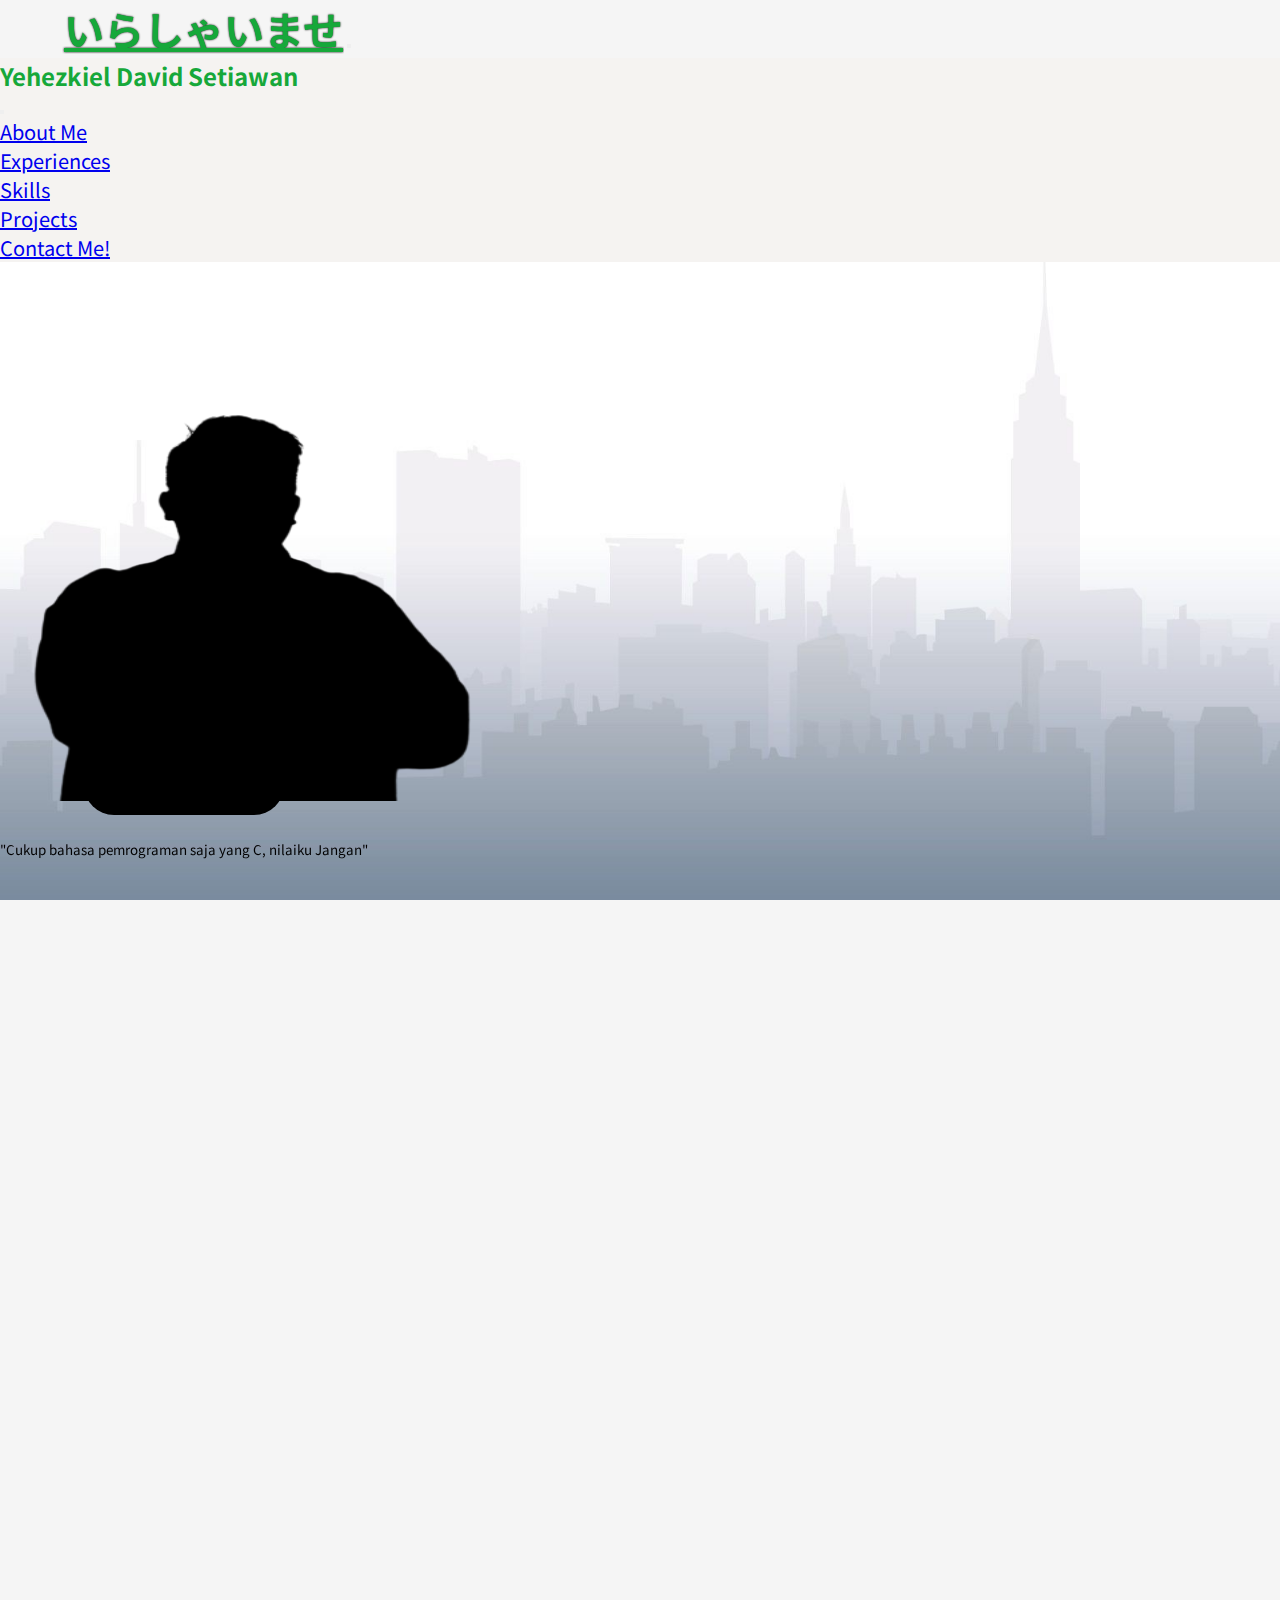
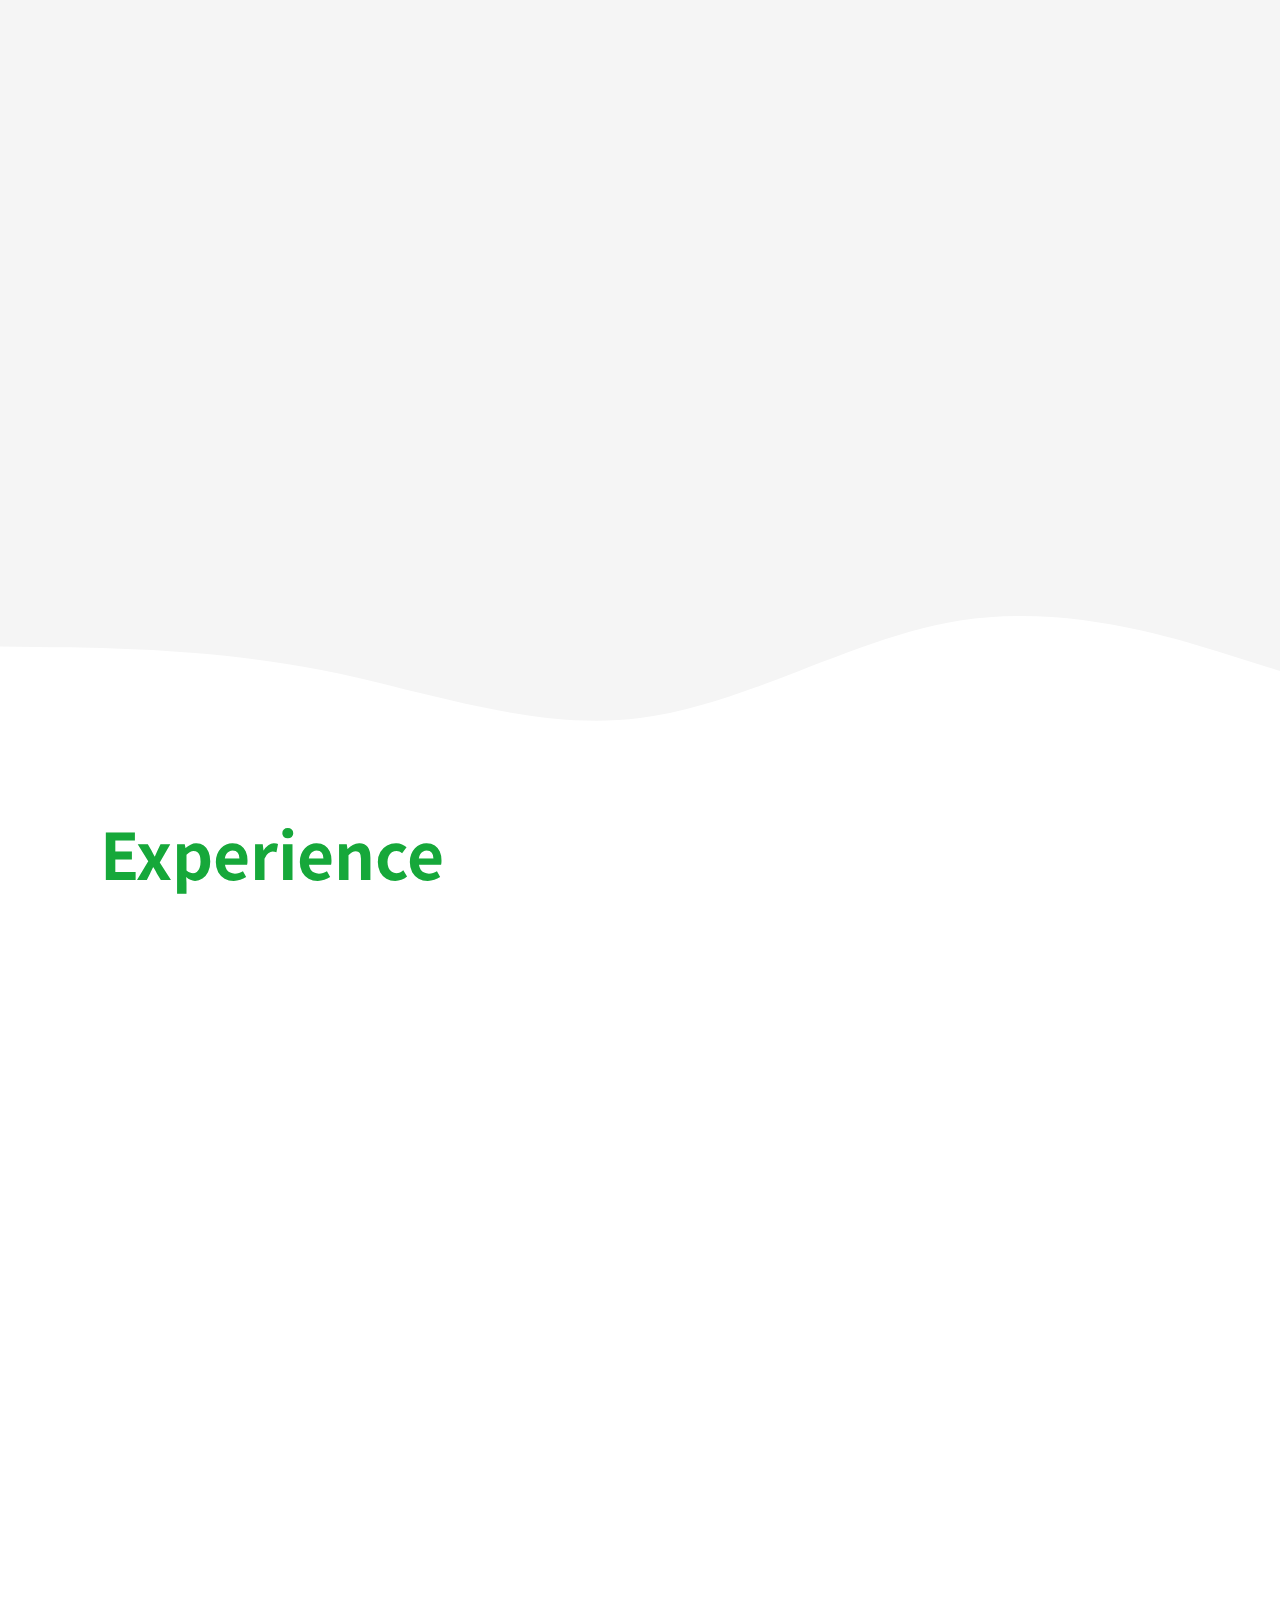
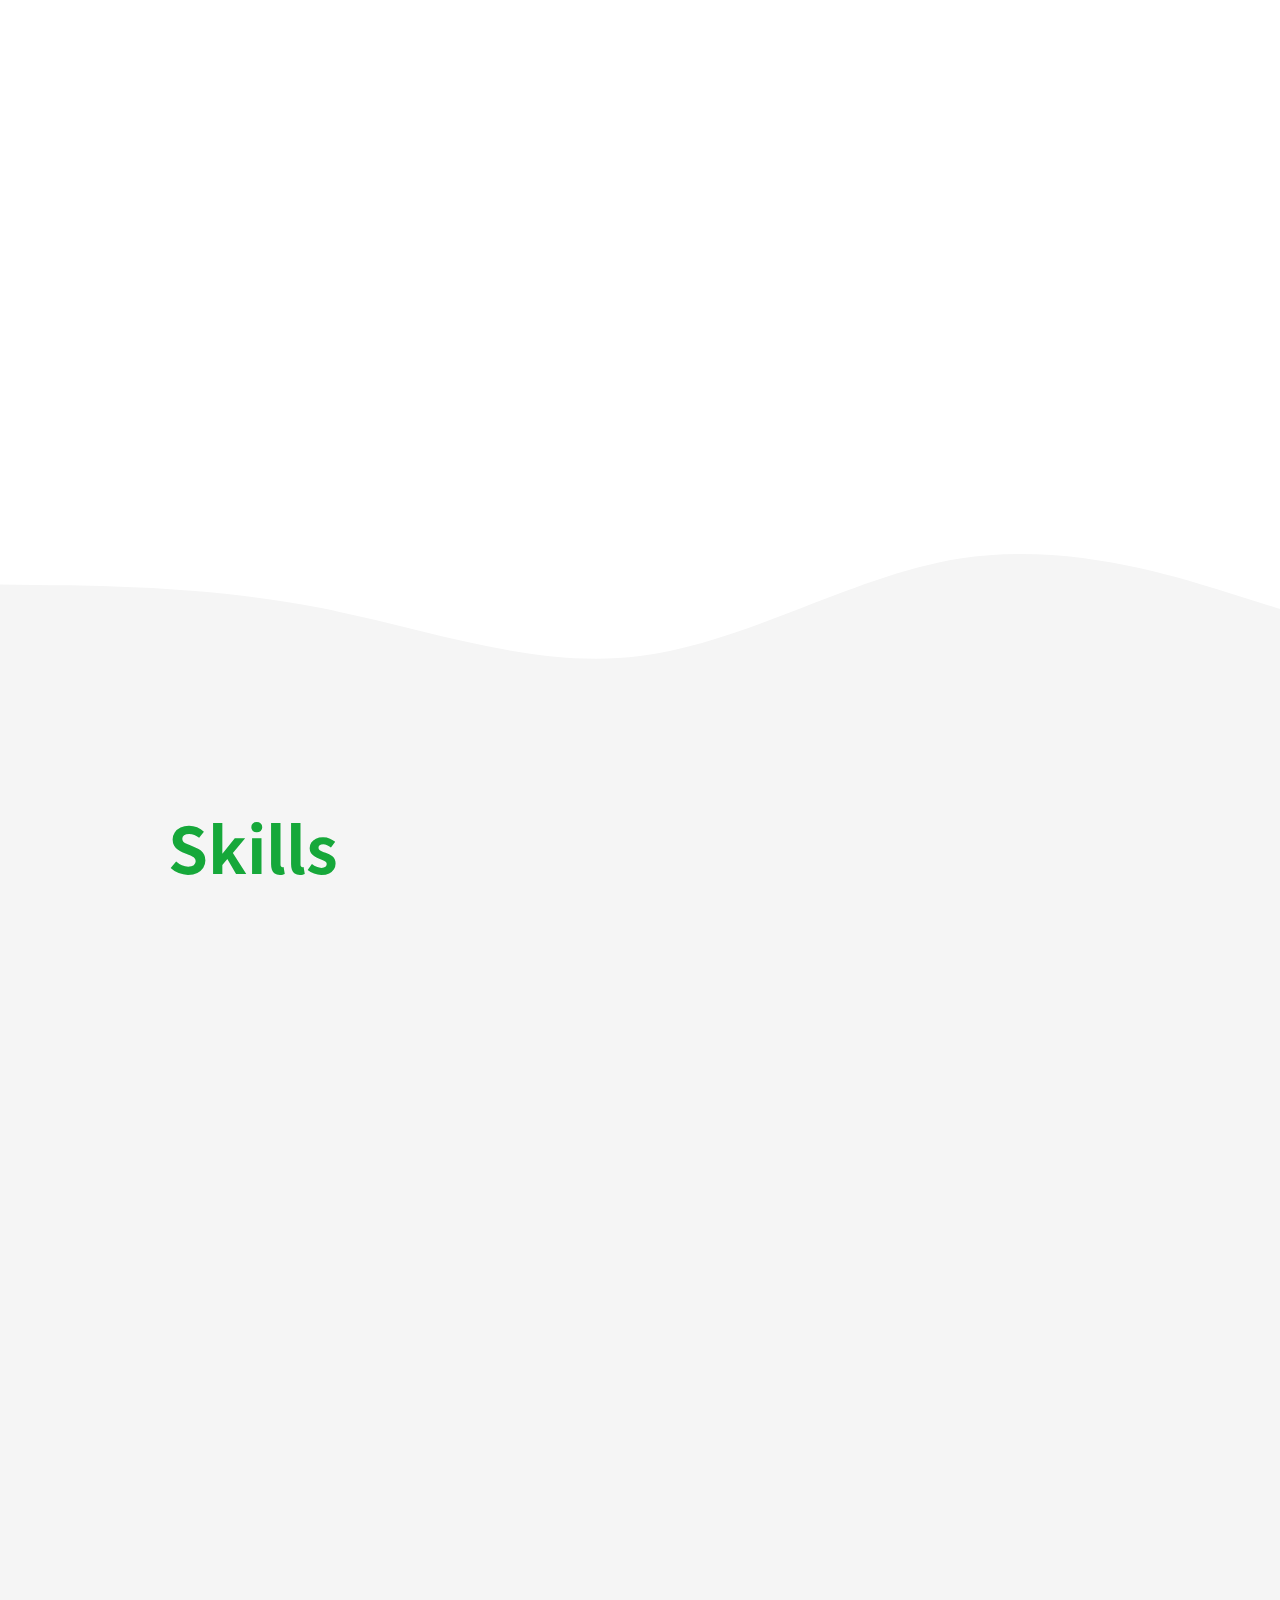
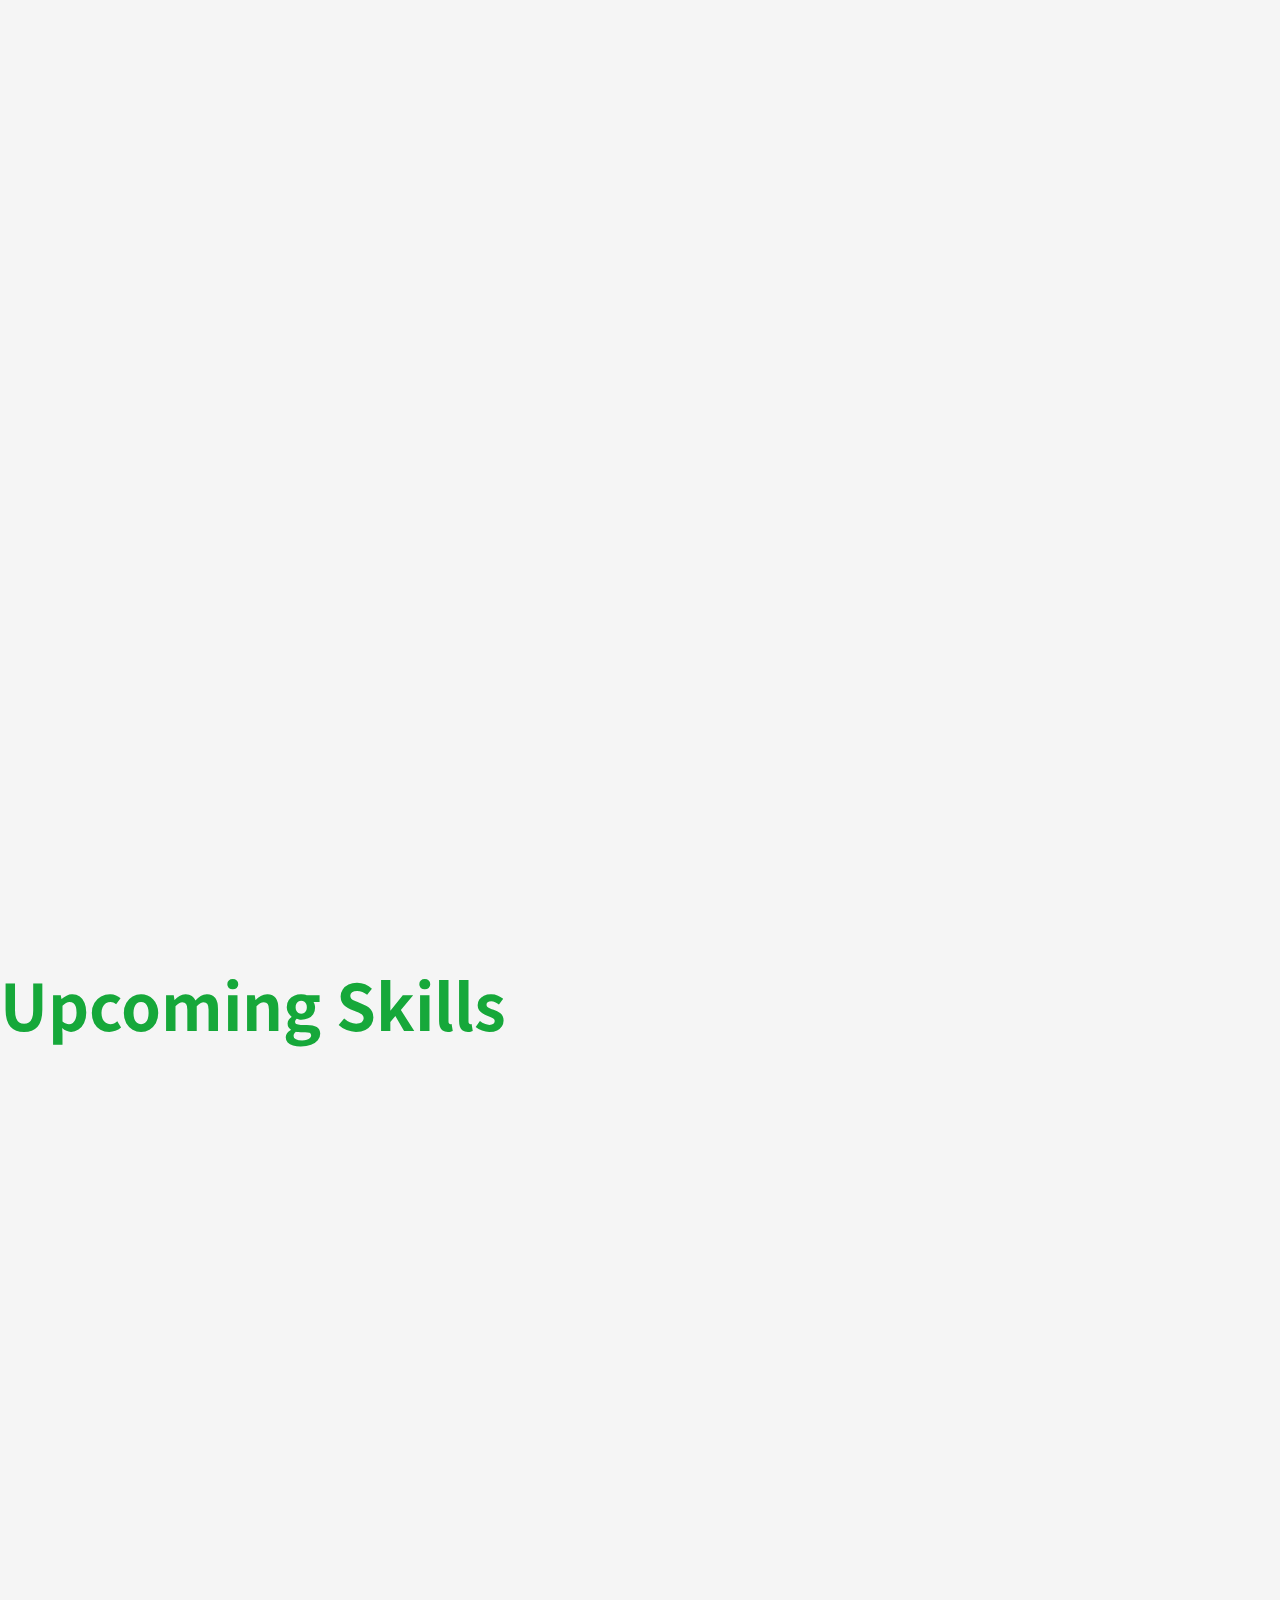
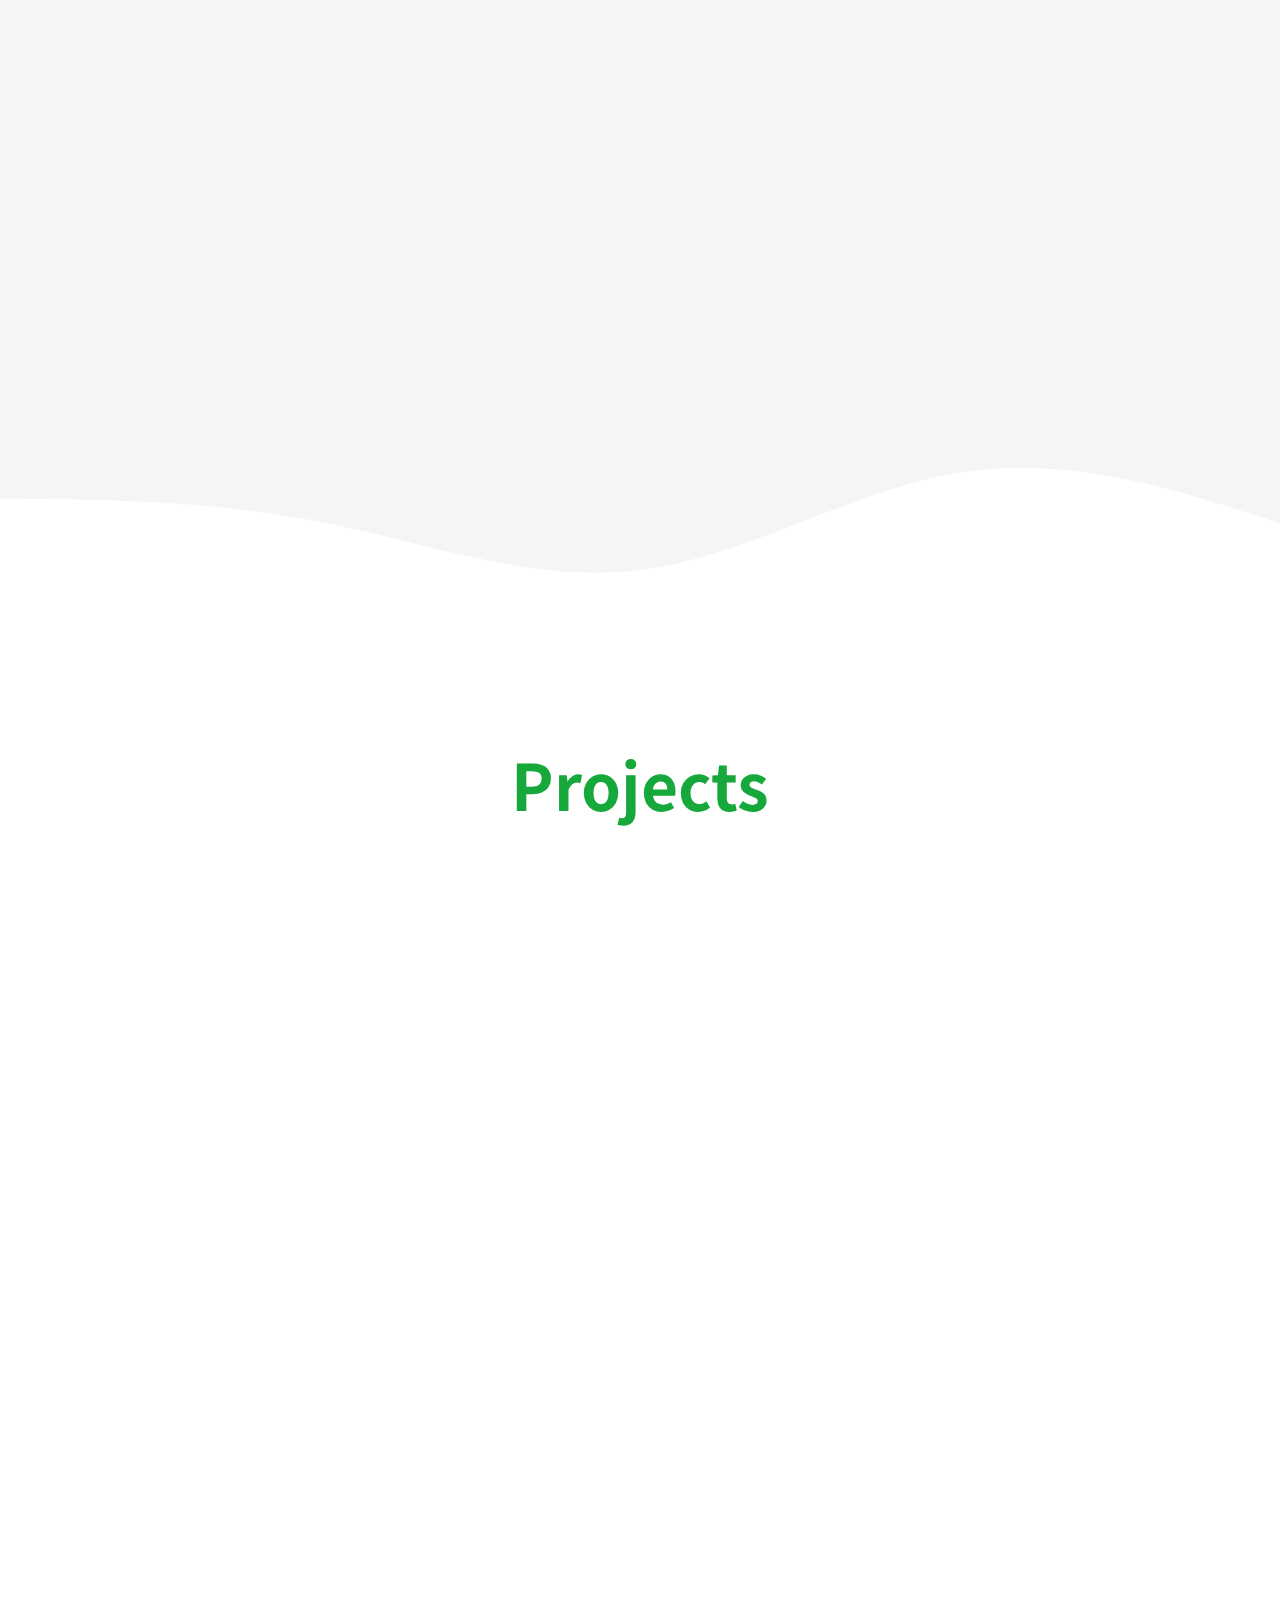
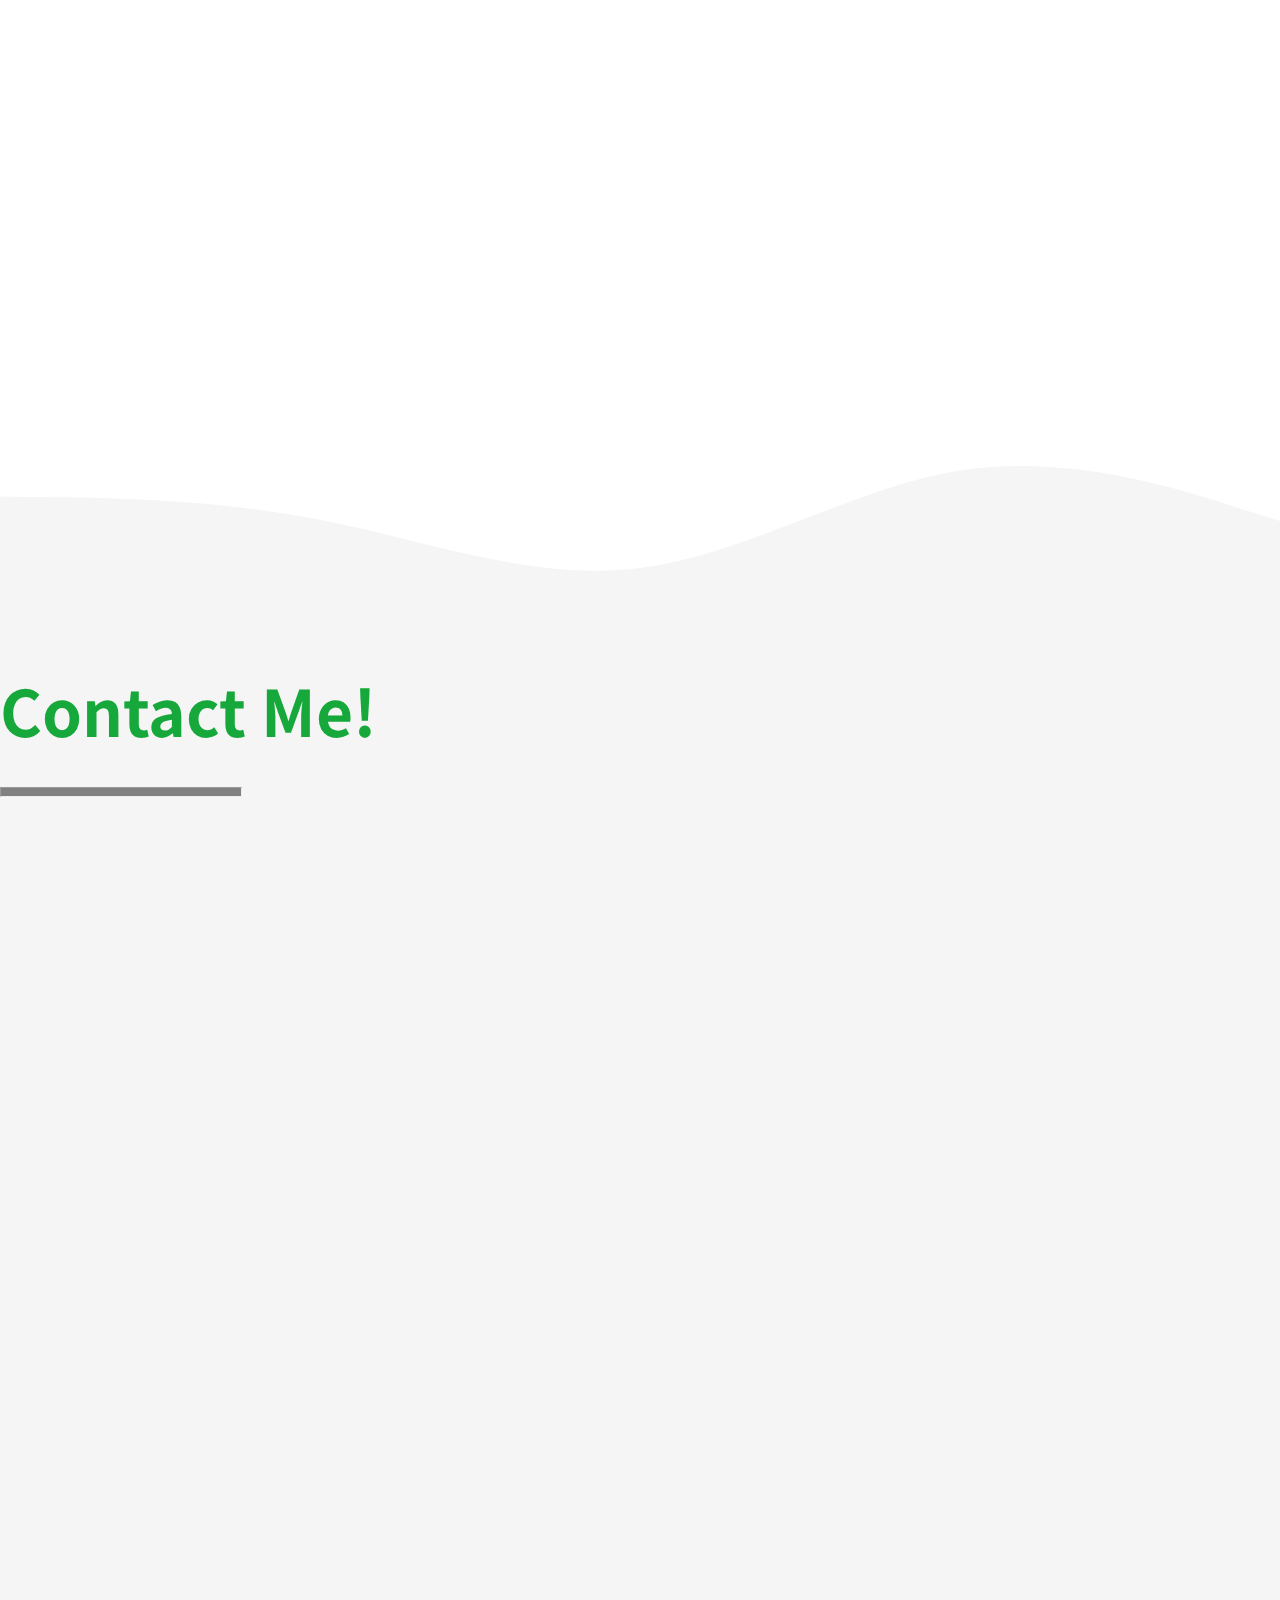
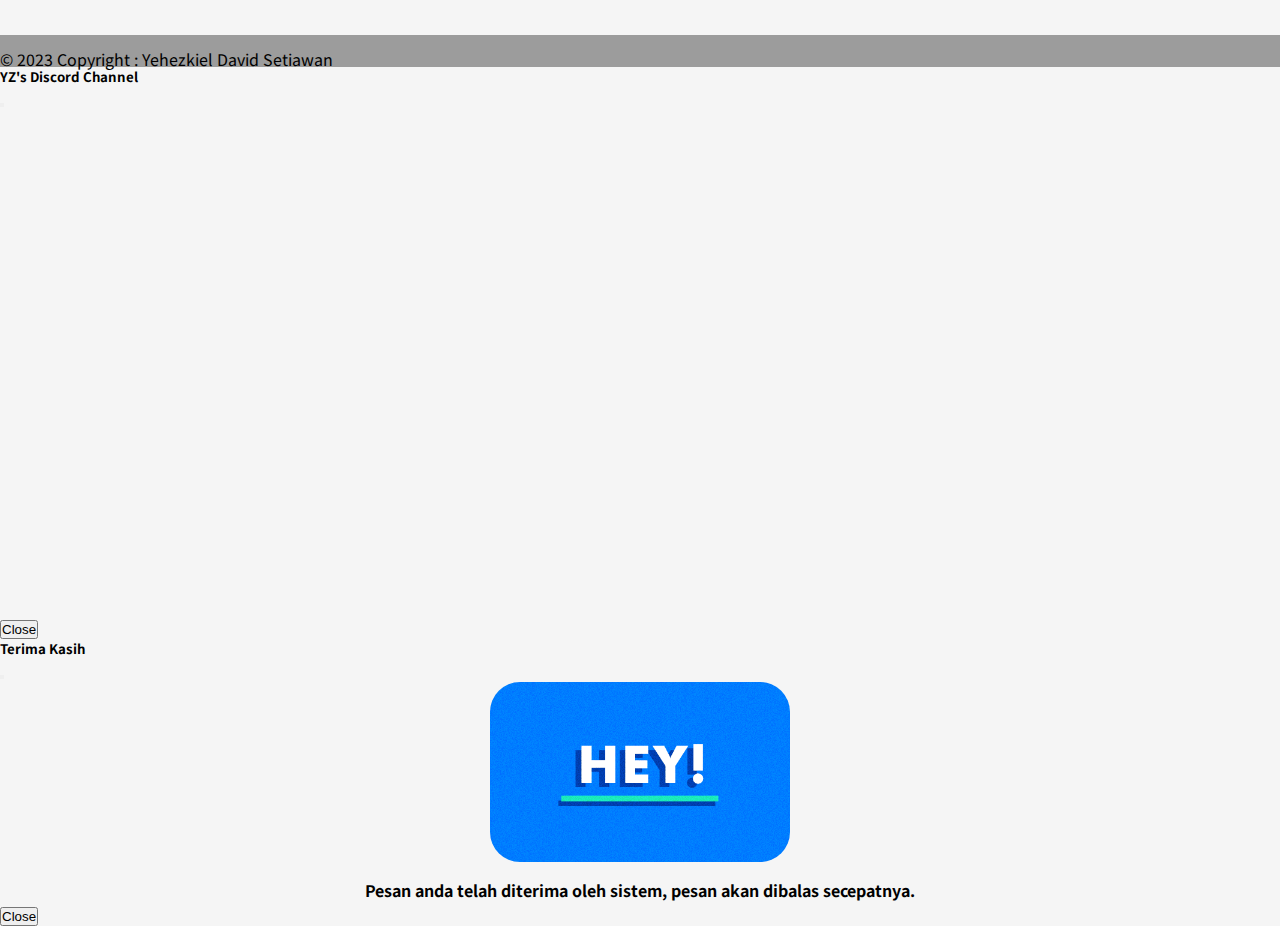
<file: index.html>
<!DOCTYPE html>
<html lang="en">
  <head>
    <meta charset="UTF-8" />
    <meta http-equiv="X-UA-Compatible" content="IE=edge" />
    <meta name="viewport" content="width=device-width, initial-scale=1.0" />
    <title>Yehezkiel David Setiawan</title>
    <!-- Bootstrap -->
    <link href="https://cdn.jsdelivr.net/npm/bootstrap@5.2.0-beta1/dist/css/bootstrap.min.css" rel="stylesheet" integrity="sha384-0evHe/X+R7YkIZDRvuzKMRqM+OrBnVFBL6DOitfPri4tjfHxaWutUpFmBp4vmVor" crossorigin="anonymous" />
    <!-- CSS -->
    <link rel="stylesheet" href="css/style.css" />
    <link rel="stylesheet" href="https://unpkg.com/aos@next/dist/aos.css" />
    <!-- Icon -->    
    <link rel="stylesheet" href="https://cdnjs.cloudflare.com/ajax/libs/font-awesome/6.1.1/css/all.min.css" integrity="sha512-KfkfwYDsLkIlwQp6LFnl8zNdLGxu9YAA1QvwINks4PhcElQSvqcyVLLD9aMhXd13uQjoXtEKNosOWaZqXgel0g==" crossorigin="anonymous" referrerpolicy="no-referrer" />
    <link rel="shortcut icon" href="src/favicon-32x32.png" type="image/x-icon">
    <!-- Font -->
    <link rel="preconnect" href="https://fonts.googleapis.com" />
    <link rel="preconnect" href="https://fonts.gstatic.com" crossorigin />
    <link href="https://fonts.googleapis.com/css2?family=Noto+Sans+TC&display=swap" rel="stylesheet" />
    <!-- FontAwesome -->
  </head>
  <body>

    <!-- Navbar -->
    <nav class="navbar fixed-top">
      <div class="container-fluid">
        <a class="navbar-brand" href="#">いらしゃいませ</a>
        <button class="navbar-toggler" type="button" data-bs-toggle="offcanvas" data-bs-target="#offcanvasNavbar" aria-controls="offcanvasNavbar">
          <span class="navbar-toggler-icon"></span>
        </button>
        <div class="offcanvas offcanvas-end" tabindex="-1" id="offcanvasNavbar" aria-labelledby="offcanvasNavbarLabel">
          <div class="offcanvas-header">
            <a class="navbar-brand-name" href="#"><h5 class="offcanvas-title" id="offcanvasNavbarLabel">Yehezkiel David Setiawan</h5></a>
            <button type="button" class="btn-close" data-bs-dismiss="offcanvas" aria-label="Close"></button>
          </div>
          <div class="offcanvas-body">
            <ul class="navbar-nav justify-content-end flex-grow-1 pe-3 d-flex">
              <li class="nav-item  ">
                <div class="row d-flex">
                  <div class="col-md-1  pt-2">
                    <i class="fa-solid   fa-address-card  "></i>
                  </div>
                  <div class="col-md-8 ">
                    <a class="nav-link" href="#aboutme">About Me</a>
                  </div>
                </div>
              </li>
              <li class="nav-item  ">
                <div class="row d-flex">
                  <div class="col-md-1  pt-2">
                    <i class="fa-solid mt-2   fa-file "></i>
                  </div>
                  <div class="col-md-8 ">
                    <a class="nav-link" href="#experiences">Experiences</a>
                  </div>
                </div>
              </li>
              <li class="nav-item  ">
                <div class="row d-flex">
                  <div class="col-md-1  pt-2">
                    <i class="fa-solid   fa-lightbulb "></i>
                  </div>
                  <div class="col-md-8 ">
                    <a class="nav-link" href="#skills">Skills</a>
                  </div>
                </div>
              </li>
              <li class="nav-item  ">
                <div class="row d-flex">
                  <div class="col-md-1  pt-2">
                    <i class="fa-solid   fa-diagram-project "></i>
                  </div>
                  <div class="col-md-8 ">
                    <a class="nav-link" href="#projects">Projects</a>
                  </div>
                </div>
              </li>
              <li class="nav-item  ">
                <div class="row d-flex">
                  <div class="col-md-1  pt-2">
                    <i class="fa-solid  fa-address-book "></i>
                  </div>
                  <div class="col-md-8 ">
                    <a class="nav-link" href="#contactme">Contact Me!</a>
                  </div>
                </div>
              </li>
            </ul>
            <div class="offcanvas-identity">
              <img class="offcanvas-gif" src="src/coding.gif" alt="coding gif">
              <p class="align-self-center offcanvas-quotes"> "Cukup bahasa pemrograman saja yang C, nilaiku Jangan"</p>
            </div>
          </div>
        </div>
      </div>
    </nav>
    <!-- Logo Social Media -->
    <div class="sticky-right text-white">
      <div class="tengah">
        <a href="https://github.com/CriticalSyntaxError" target="_blank"> <i class="fa-brands fa-github fa-3x py-3" style="color: #cc8b65"></i></a> <br />
        <a href="https://www.linkedin.com/in/yehezkiel-david-setiawan" target="_blank"><i class="fa-brands fa-linkedin fa-3x py-3" style="color: #cc8b65"></i></a><br />
        <a href="https://mail.google.com/mail/u/1/?view=cm&fs=1&to=yehezkieldavid2006@gmail.com&tf=1" target="_blank"><i class="fa-brands fa-google fa-3x py-3" style="color: #cc8b65"></i></a><br />
        <a href="https://www.instagram.com/syntax._error/" target="_blank"><i class="fa-brands fa-instagram fa-3x py-3" style="color: #cc8b65"></i></a><br />
        <a href="https://discordapp.com/users/705312106488135681" target="_blank"><i class="fa-brands fa-discord fa-2x py-3" style="color: #cc8b65"></i></a><br />
      </div>
    </div>
    <!-- Logo Social Media -->
    <!-- Navbar -->

    <!-- Home -->
    <section class="container-home">
      <div class="container container-home">
        <div class="row">
          <div class="col-lg-4 order-sm-1 ps-4"     
          data-aos="fade-up"
          data-aos-duration="1000"
          data-aos-mirror="true"
          data-aos-once="false">
            <img class="pas-foto" src="src/pas-foto.png" />
          </div>
          <div class="col-lg-8 align-self-center justify-content-md-center pe-5 title"
          data-aos="fade-down"
          data-aos-duration="750"
          data-aos-mirror="true"
          data-aos-once="false">
            <h5 style="--duration:1s;--delay: 1.25s" class="d-flex ">
              <span>- I'm</span>
            </h5>
            <h1 style="--duration:1s;--delay: 1.5s" class="fullname d-flex">
              <span>Yehezkiel David Setiawan</span>
            </h1>
            <h4 style="--duration:1s;--delay: 1.75s" class=" d-flex mb-1">
              <span>Information Technology Undergraduate Student</span>
            </h4>
            <h3 style="--duration:1s;--delay: 2s" class=" d-flex mb-1">
            <span >Maranatha Christian University</span>
            </h3>
            <div class="tengahbtn">

              <a type="button" class="btn btn-outline-dark mt-3 btn" href="#aboutme">About Me</a>
              <a type="button" class="btn btn-outline-dark mt-3 btn" href="setup.html">Desk Setup</a>
              <button type="button" class="btn btn-outline-dark mt-3 btn aighwsd8yuawgdi" data-bs-toggle="modal" data-bs-target="#discord">Discord Server</button>
            </div>
          </div>
        </div>
      </div>
    </section>
    <!-- Home -->

    

    <!-- About Me -->
    <section class="container-aboutme" id="aboutme">
      <div class="container">
        <div class="row align-self-center justify-content-md-center">
          <div class="col-lg-7 align-self-center justify-content-md-center pe-5"  
          data-aos="fade-up"
          data-aos-duration="1000"
          data-aos-mirror="true"
          data-aos-once="false">
            <h1 class="about-title">About Me</h1>
            <p class="about-desc">
              Yehezkiel David (19) is a fourth semester student at Maranatha Christian University with a major in Computer and Information Science. Have an interest in the field of web developers and machine learning. Very disciplined and punctual person and always focused on dealing with problems at work. idealistic, but always realistic in setting targets that must be achieved. 
            </p>
          </div>
          <div class="col-lg-5 "  data-aos="fade-down"
          data-aos-duration="1000"
          data-aos-mirror="true"
          data-aos-once="false">
            <img class="about-image" src="src/coding1.gif" alt="coding-gif" />
          </div>
        </div>
      </div>
    </section>
    <!-- About Me -->

    <!-- Wave -->
      <svg class="wave-top" viewBox="0 0 1200 250" style="background-color: white;margin-bottom:-2rem;padding-bottom:5rem">
        <path
          fill-rule="evenodd"
          clip-rule="evenodd"
          d="M0 108.306L50 114.323C100 120.34 200 132.374 300 168.476C400 204.578 500 264.749 600 246.698C700 228.647 800 132.374 900 108.306C1000 84.2382 1100 132.374 1150 156.442L1200 180.51V-8.5451e-06H1150C1100 -8.5451e-06 1000 -8.5451e-06 900 -8.5451e-06C800 -8.5451e-06 700 -8.5451e-06 600 -8.5451e-06C500 -8.5451e-06 400 -8.5451e-06 300 -8.5451e-06C200 -8.5451e-06 100 -8.5451e-06 50 -8.5451e-06H0V108.306Z"
          fill="whitesmoke"
        />
      </svg>
    <!-- Wave -->

    <!-- Experience -->
    <span id="experiences" style="padding-top: 3rem; visibility: hidden;">.</span>
    <section class="container-experiences">
      <div class="container">
        <h1 class="exp-title pb-5 exp">Experience</h1>
        <div class="row pt-5 exp">
          <div class="col-lg-7 align-self-center justify-content-md-center" 
          data-aos="fade-up"
          data-aos-duration="1000"
          data-aos-mirror="true"
          data-aos-once="false">
            <h1>SEMAFIT Maranatha</h1>
            <h2>Senat Mahasiswa Fakultas Teknologi Informasi</h2>
            <ul>
              <li><h3>President<span><h5>2023-2024</h5></span></h3>
                </li>
              <li><h3>Academic Coordinator<span><h5>2022-2023</h5></span></h3></li>
            </ul>
          </div>
          <div class="col-lg-5 order-sm-1 "
          data-aos="fade-down"
          data-aos-duration="1000"
          data-aos-mirror="true"
          data-aos-once="false">
            <img class="semafit" src="src/sema.png" alt="SEMAFIT Maranataha" />
          </div>
        </div>
        <div class="row mt-5">
          <div class="col-lg-5 "
          data-aos="fade-down"
          data-aos-duration="1000"
          data-aos-mirror="true"
          data-aos-once="false">
            <img class="cert-gif" src="src/cert.gif" alt="cert-gif" />
          </div>
          <div class="col-lg-7 align-self-center justify-content-md-center"
          data-aos="fade-up"
          data-aos-duration="1000"
          data-aos-mirror="true"
          data-aos-once="false">
            <h1>Another Experience & Certification</h1>
            <a type="button" class="btn btn-outline-dark mt-3 btn-lg" href="certificate.html">Click Here!</a>
          </div>
        </div>
      </div>
    </section>
    <!-- Experience -->

    <!-- Wave -->

      <svg class="wave-top" viewBox="0 0 1200 250" style="background-color: whitesmoke;margin-bottom:-2rem;padding-bottom:10rem">
        <path
          fill-rule="evenodd"
          clip-rule="evenodd"
          d="M0 108.306L50 114.323C100 120.34 200 132.374 300 168.476C400 204.578 500 264.749 600 246.698C700 228.647 800 132.374 900 108.306C1000 84.2382 1100 132.374 1150 156.442L1200 180.51V-8.5451e-06H1150C1100 -8.5451e-06 1000 -8.5451e-06 900 -8.5451e-06C800 -8.5451e-06 700 -8.5451e-06 600 -8.5451e-06C500 -8.5451e-06 400 -8.5451e-06 300 -8.5451e-06C200 -8.5451e-06 100 -8.5451e-06 50 -8.5451e-06H0V108.306Z"
          fill="white"
        />
      </svg>

   
    <!-- Wave -->

    <!-- Skills -->
    <span id="skills" style="padding-top: 3rem; visibility: hidden;">.</span>
    <section class="container-skills">
      <div class="container" >
        <h1 class="exp-title">Skills</h1>
        <div class="row">
          <div class="col-md-2 col-sm-2" 
          data-aos="fade-up"
          data-aos-duration="1000"
          data-aos-mirror="true"
          data-aos-once="false">
            <img  class="skills-image" src="src/html.svg" alt="HTML5">
            <h3 class="skils-desc">HTML</h3>
          </div>
          <div class="col-md-2 col-sm-2" 
          data-aos="fade-up"
          data-aos-duration="1000"
          data-aos-delay="100"
          data-aos-mirror="true"
          data-aos-once="false">
            <img class="skills-image" src="src/css.png" alt="CSS">
            <h3 class="skils-desc">CSS</h3>
          </div>
          <div class="col-md-2 col-sm-2" 
          data-aos="fade-up"
          data-aos-duration="1000"
          data-aos-delay="200"
          data-aos-mirror="true"
          data-aos-once="false">
            <img class="skills-image" src="src/javascript.svg" alt="javascript">
            <h3 class="skils-desc">Javascript</h3>
          </div>
          <div class="col-md-2 col-sm-2" 
          data-aos="fade-up"
          data-aos-duration="1000"
          data-aos-delay="300"
          data-aos-mirror="true"
          data-aos-once="false">
            <img class="skills-image" src="src/bootstrap.svg" alt="bootstrap">
            <h3 class="skils-desc">Bootstrap</h3>
          </div>
          <div class="col-md-2 col-sm-2" 
          data-aos="fade-up"
          data-aos-duration="1000"
          data-aos-delay="400"
          data-aos-mirror="true"
          data-aos-once="false">
            <img class="skills-image" src="src/python.svg" alt="python">
            <h3 class="skils-desc">Python</h3>
          </div>
          <div class="col-md-2 col-sm-2" 
          data-aos="fade-up"
          data-aos-duration="1000"
          data-aos-delay="500"
          data-aos-mirror="true"
          data-aos-once="false">
            <img class="skills-image" src="src/mysql.png" alt="MySQL">
            <h3 class="skils-desc">MySQL</h3>
          </div>
        </div>
        <h1 class="exp-title mt-5">Upcoming Skills</h1>
        <div class="row d-flex justify-content-center">
          <div class="col-md-2 col-sm-2" 
          data-aos="fade-up"
          data-aos-duration="1000"
          data-aos-mirror="true"
          data-aos-once="false">
            <img  class="skills-image" src="src/react.svg" alt="react">
            <h3 class="skils-desc">React</h3>
          </div>
          <div class="col-md-2 col-sm-2" 
          data-aos="fade-up"
          data-aos-duration="1000"
          data-aos-delay="100"
          data-aos-mirror="true"
          data-aos-once="false">
            <img class="skills-image" src="src/tailwind.svg" alt="tailwind">
            <h3 class="skils-desc">Tailwind</h3>
          </div>
          <div class="col-md-2 col-sm-2" 
          data-aos="fade-up"
          data-aos-duration="1000"
          data-aos-delay="200"
          data-aos-mirror="true"
          data-aos-once="false">
            <img class="skills-image" src="src/nodejs.svg" alt="nodejs">
            <h3 class="skils-desc">NodeJS</h3>
          </div>
        </div>
      </div>
    </section>
    <!-- Skills -->

    <!-- Wave -->
      <svg class="wave-top" viewBox="0 0 1200 250" style="background-color: white;margin-bottom:-2rem;padding-bottom:10rem">
        <path
          fill-rule="evenodd"
          clip-rule="evenodd"
          d="M0 108.306L50 114.323C100 120.34 200 132.374 300 168.476C400 204.578 500 264.749 600 246.698C700 228.647 800 132.374 900 108.306C1000 84.2382 1100 132.374 1150 156.442L1200 180.51V-8.5451e-06H1150C1100 -8.5451e-06 1000 -8.5451e-06 900 -8.5451e-06C800 -8.5451e-06 700 -8.5451e-06 600 -8.5451e-06C500 -8.5451e-06 400 -8.5451e-06 300 -8.5451e-06C200 -8.5451e-06 100 -8.5451e-06 50 -8.5451e-06H0V108.306Z"
          fill="whitesmoke"
        />
      </svg>
    <!-- Wave -->

    <!-- Projects -->
    <span id="projects" style="padding-top: 3rem; visibility: hidden;">.</span>
    <section class="container-projects">
      <div class="container">
        <h1 class="exp-title mt-5">Projects</h1>
        <div class="row d-flex justify-content-center project-gap">
          <div class="col-lg-6 align-self-center"
          data-aos="fade-up"
          data-aos-duration="1000"
          data-aos-mirror="true"
          data-aos-once="false">
            <h1 class="projects-title">SawitCo</h1>
            <h2 class="projects-name">Web Developer Competition Project</h2>
            <h2 class="projects-asal">Sevent Institut Teknologi Telkom Purwokerto</h2>
            <h5 class="projects-desc">SawitCo was founded in 2022, based on awareness of the potential and promising prospect of the local palm-based products in Indonesia. </h5>
            <a type="button" class="btn btn-outline-dark mt-3 btn-lg" href="https://sawitco.netlify.app/" target="_blank" >Click Here!</a>
          </div>
          <div class="col-lg-6 order-sm-1"
          data-aos="fade-down"
          data-aos-duration="1000"
          data-aos-mirror="true"
          data-aos-once="false">
            <img class="project-image" src="src/sawitco.png" >
          </div>
        </div>
        <div class="row project-gap">
          <div class="col-lg-6"
          data-aos="fade-up"
          data-aos-duration="1000"
          data-aos-mirror="true"
          data-aos-once="false">
            <img class="project-image111 " src="src/yuksehat.png">
          </div>
          <div class="col-lg-6 align-self-center"
          data-aos="fade-down"
          data-aos-duration="1000"
          data-aos-mirror="true"
          data-aos-once="false">
            <h1 class="projects-title">YukSehat</h1>
            <h2 class="projects-name">Web Design Competition</h2>
            <h2 class="projects-asal">Invention Universitas Udayana</h2>
            <h5 class="projects-desc">YukSehat is a Health Care prototype website created to meet the needs of the community in accessing health service information </h5> 
            <a type="button" class="btn btn-outline-dark mt-3 btn-lg" href="https://yuksehat.netlify.app/" target="_blank" >Click Here!</a>
          </div>
        </div>
        <div class="row d-flex justify-content-center project-gap">
          <div class="col-lg-6 align-self-center"
          data-aos="fade-up"
          data-aos-duration="1000"
          data-aos-mirror="true"
          data-aos-once="false">
            <h1 class="projects-title">CrediTion</h1>
            <h2 class="projects-name">Web Design Competition Project</h2>
            <h2 class="projects-asal">IFest Universitas Atma Jaya Yogyakarta</h2>
            <h4 class="projects-hasil">3<sup>rd</sup> Place</h4>
            <h5 class="projects-desc">CrediTion is a prototype website that serves credible information search and hoax reporting services </h5>
            <a type="button" class="btn btn-outline-dark mt-3 btn-lg" href="https://creditionwdc.netlify.app/" target="_blank" >Click Here!</a>
          </div>
          <div class="col-lg-6 order-sm-1"
          data-aos="fade-down"
          data-aos-duration="1000"
          data-aos-mirror="true"
          data-aos-once="false">
            <img class="project-image" id="logoanimate" src="src/Cred.png" >
          </div>
        </div>
        <div class="row d-flex justify-content-center row-yt">
          <div class="col-lg-6 "
          data-aos="fade-up"
          data-aos-duration="1000"
          data-aos-mirror="true"
          data-aos-once="false">
            <iframe  class="youtube" src="https://www.youtube.com/embed/PGl09VLwggY?start=5639" title="YouTube video player" frameborder="0" allow="accelerometer; autoplay; clipboard-write; encrypted-media; gyroscope; picture-in-picture" allowfullscreen></iframe>
          </div>
          <div class="col-lg-6 "
          data-aos="fade-up"
          data-aos-duration="1000"
          data-aos-mirror="true"
          data-aos-once="false">
            <iframe  class="youtube" src="https://www.youtube.com/embed/MqnBNE6dP2A" title="YouTube video player" frameborder="0" allow="accelerometer; autoplay; clipboard-write; encrypted-media; gyroscope; picture-in-picture" allowfullscreen></iframe>
          </div>
        </div>
        <div class="row">
          <div class="col-lg-6"
          data-aos="fade-up"
          data-aos-duration="1000"
          data-aos-mirror="true"
          data-aos-once="false">
            <img class="project-image" src="src/Gatorzz.png">
          </div>
          <div class="col-lg-6 align-self-center"
          data-aos="fade-down"
          data-aos-duration="1000"
          data-aos-mirror="true"
          data-aos-once="false">
            <h1 class="projects-title">Gatorzz</h1>
            <h2 class="projects-name">Basic Web End-Semester Project</h2>
            <h5 class="projects-desc">Gatorzz is an e-commerce prototype website that offers gadget sales </h5> 
            <a type="button" class="btn btn-outline-dark mt-3 btn-lg" href="https://gatorzz.netlify.app/" target="_blank" >Click Here!</a>
          </div>
        </div>
        <div class="row d-flex justify-content-center row-yt">
          <div class="col-lg-6"
          data-aos="fade-up"
          data-aos-duration="1000"
          data-aos-mirror="true"
          data-aos-once="false">
            <iframe class="youtube" src="https://www.youtube.com/embed/rEVGud1hd6o" title="YouTube video player" frameborder="0" allow="accelerometer; autoplay; clipboard-write; encrypted-media; gyroscope; picture-in-picture" allowfullscreen></iframe></div>
        </div>
        </div>
      </div>
    </section>
    <!-- Projects -->

    <!-- Wave -->
      <svg class="wave-top" viewBox="0 0 1200 250" style="background-color: whitesmoke;padding-bottom:5rem">
        <path
          fill-rule="evenodd"
          clip-rule="evenodd"
          d="M0 108.306L50 114.323C100 120.34 200 132.374 300 168.476C400 204.578 500 264.749 600 246.698C700 228.647 800 132.374 900 108.306C1000 84.2382 1100 132.374 1150 156.442L1200 180.51V-8.5451e-06H1150C1100 -8.5451e-06 1000 -8.5451e-06 900 -8.5451e-06C800 -8.5451e-06 700 -8.5451e-06 600 -8.5451e-06C500 -8.5451e-06 400 -8.5451e-06 300 -8.5451e-06C200 -8.5451e-06 100 -8.5451e-06 50 -8.5451e-06H0V108.306Z"
          fill="white"
        />
      </svg>
    <!-- Wave -->

    <!-- Contact Me! -->
    <span id="contactme" style="padding-top: 3rem; visibility: hidden;">.</span>
    <section class="container-contact">
      <div class="container">
        <h1 class="exp-title">Contact Me!</h1>
        <hr  class="contact-hr mx-auto" >
        <div class="row">
          <div class="col-lg-6  align-self-center justify-content-md-center"
          data-aos="fade-up"
          data-aos-duration="1000"
          data-aos-mirror="true"
          data-aos-once="false">
            <iframe class="contact-maps" src="https://www.google.com/maps/embed?pb=!1m18!1m12!1m3!1d31688.293133869793!2d107.52361194972042!3d-6.886214575303446!2m3!1f0!2f0!3f0!3m2!1i1024!2i768!4f13.1!3m3!1m2!1s0x2e68e43e8ebf7617%3A0x501e8f1fc2974e0!2sCimahi%2C%20Cimahi%20Tengah%2C%20Cimahi%20City%2C%20West%20Java!5e0!3m2!1sen!2sid!4v1656043129828!5m2!1sen!2sid" allowfullscreen="" loading="lazy" referrerpolicy="no-referrer-when-downgrade"></iframe>       
         </div>
          <div class="col-lg-6"
          data-aos="fade-down"
          data-aos-duration="1000"
          data-aos-mirror="true"
          data-aos-once="false">
            <form id="myForm" name="NewPort">
              <div class="mb-3">
                <label for="Email" class="form-label " >Alamat Email</label>
                <input type="email" class="form-control " placeholder="Tulis email anda"  name="email" required>
                <div id="emailHelp" class="form-text "> &nbsp; Saya tidak akan menyebarkan email anda</div>
              </div>
              <div class="mb-3">
                <label for="Name" class="form-label ">Nama Lengkap</label>
                <input type="text" class="form-control " id="name" name="name" placeholder="Tulis nama lengkap anda" required>
              </div>
              <div class="mb-3">
                <label for="country" class="form-label ">Negara</label>
                <select id="country" class="form-select " name="country" class="mb-3" required>
                  <option value="">--- Pilih Negara ---</option>
                  <option value="Indonesia">Indonesia</option>
                  <option value="Malaysia">Malaysia</option>
                  <option value="Singapura">Singapura</option>
                  <option value="Australia">Australia</option>
                  <option value="Negara Lain">Negara Lain</option>
                </select>
              </div>
              <div class="mb-3">
                <label for="massages1" class="form-label ">Tulis Pesan</label>
                <textarea class="form-control contact-textarea " id="massages1" rows="5" name="message" placeholder="Tulis pesan yang akan anda kirim" required></textarea>
              </div>
              <button type="submit" class="btn btn-outline-dark btn-lg" id="contact-button" >
                Kirim
              </button>
                
            </form>
          </div>
        </div>
      </div>
    </section>
    <!-- Contact Me! -->

    <!-- Footer -->
    <footer class="text-center text-white" style="background-color: rgba(0, 0, 0, 0.2);" >
      <!-- Grid container -->
      <div class="container pt-1" 
      >
        <!-- Section: Social media -->
        <section class="mb-1" >
          <!-- Discord -->
          <a
            class="btn btn-link btn-floating btn-lg text-dark m-1"
            href="https://discordapp.com/users/705312106488135681" target="_blank"
            role="button"
            data-mdb-ripple-color="dark"
            ><i class="fab fa-discord"></i
          ></a>
          <!-- Google -->
          <a
            class="btn btn-link btn-floating btn-lg text-dark m-1"
            href="https://mail.google.com/mail/u/1/?view=cm&fs=1&to=yehezkieldavid2006@gmail.com&tf=1" target="_blank"
            role="button"
            data-mdb-ripple-color="dark"
            ><i class="fab fa-google"></i
          ></a>
          <!-- Instagram -->
          <a
            class="btn btn-link btn-floating btn-lg text-dark m-1"
            href="https://www.instagram.com/syntax._error/" target="_blank"
            role="button"
            data-mdb-ripple-color="dark"
            ><i class="fab fa-instagram"></i
          ></a>
          <!-- Linkedin -->
          <a
            class="btn btn-link btn-floating btn-lg text-dark m-1"
            href="https://www.linkedin.com/in/yehezkiel-david-setiawan" target="_blank"
            role="button"
            data-mdb-ripple-color="dark"
            ><i class="fab fa-linkedin"></i
          ></a>
          <!-- Github -->
          <a
            class="btn btn-link btn-floating btn-lg text-dark m-1"
            href="https://github.com/CriticalSyntaxError" target="_blank"
            role="button"
            data-mdb-ripple-color="dark"
            ><i class="fab fa-github"></i
          ></a>
        </section>
        <!-- Section: Social media -->
      </div>
      <!-- Grid container -->
    
      <!-- Copyright -->
      <div class="text-center text-dark pb-2" style="background-color: rgba(0, 0, 0, 0.2); font-size: 16px;line-height: 1;">
        <p id="quotes" style="padding-top: 1rem;"></p>
        <p id="author"></p>
        <p >© 2023 Copyright : Yehezkiel David Setiawan</p>
      </div>
      <!-- Copyright -->
    </footer>
    <!-- Footer -->

    <!-- Discord Modal -->
    <div class="modal fade" id="discord" tabindex="1" aria-labelledby="exampleModalLabel" aria-hidden="true">
      <div class="modal-dialog">
        <div class="modal-content">
          <div class="modal-header">
            <h5 class="modal-title" id="exampleModalLabel">YZ's Discord Channel</h5>
            <button type="button" class="btn-close" data-bs-dismiss="modal" aria-label="Close"></button>
          </div>
          <div class="modal-body mx-auto">
            <iframe class="discrot" src="https://discord.com/widget?id=973824335951302710&theme=dark" allowtransparency="true" frameborder="0" sandbox="allow-popups allow-popups-to-escape-sandbox allow-same-origin allow-scripts"></iframe>
            <div class="modal-footer"></div>
            <button type="button" class="btn btn-secondary" data-bs-dismiss="modal">Close</button>
          </div>
        </div>
      </div>
    </div>
    <!-- Discord Modal -->

    <!-- Contact Modal -->
    <div class="modal fade" id="contact-thx" data-bs-backdrop="static" data-bs-keyboard="false" tabindex="-1" aria-labelledby="staticBackdropLabel" aria-hidden="true">
      <div class="modal-dialog">
        <div class="modal-content">
          <div class="modal-header">
            <h5 class="modal-title" id="staticBackdropLabel">Terima Kasih</h5>
            <button type="button" class="btn-close" data-bs-dismiss="modal" aria-label="Close"></button>
          </div>
          <div class="modal-body">
            <img class="contact-modal-thx" src="src/thx.gif">
            <h4 class="contact-modal-h4">Pesan anda telah diterima oleh sistem, pesan akan dibalas secepatnya.</h4>
          </div>
          <div class="modal-footer">
            <button type="button" class="btn btn-outline-dark btn-lg" data-bs-dismiss="modal">Close</button>
          </div>
        </div>
      </div>
    </div>
    <!-- Contact Modal -->

    <!-- JS -->
    <script src="https://unpkg.com/aos@next/dist/aos.js"></script>
    <script>
      AOS.init();
    </script>
    <script src="script/anime.min.js"></script>
    <script src="script/index.js"></script>
    <script src="https://cdn.jsdelivr.net/npm/bootstrap@5.2.0-beta1/dist/js/bootstrap.bundle.min.js" integrity="sha384-pprn3073KE6tl6bjs2QrFaJGz5/SUsLqktiwsUTF55Jfv3qYSDhgCecCxMW52nD2" crossorigin="anonymous"></script>
    <script src="https://cdnjs.cloudflare.com/ajax/libs/jquery/3.6.0/jquery.min.js"></script>
    <script>
      const form1 = document.getElementById('myForm');
      $('#myForm').on('submit', function (e) {
        e.preventDefault();
        $('#contact-thx').modal('show');
      });
      const scriptURL = 'https://script.google.com/macros/s/AKfycbzQfsD0exjJzspn8oFDqwOJ8WAczFy5T06iq1G7GEMmOto-KUie3GpeAnJUVe6USAog0A/exec';
      const form = document.forms['NewPort'];

      form.addEventListener('submit', (e) => {
        e.preventDefault();
        fetch(scriptURL, { method: 'POST', body: new FormData(form) })
          .then((response) => console.log('Success!', response))
          .catch((error) => console.error('Error!', error.message));
        form1.reset();
      });
    </script>
  </body>
</html>
</file>
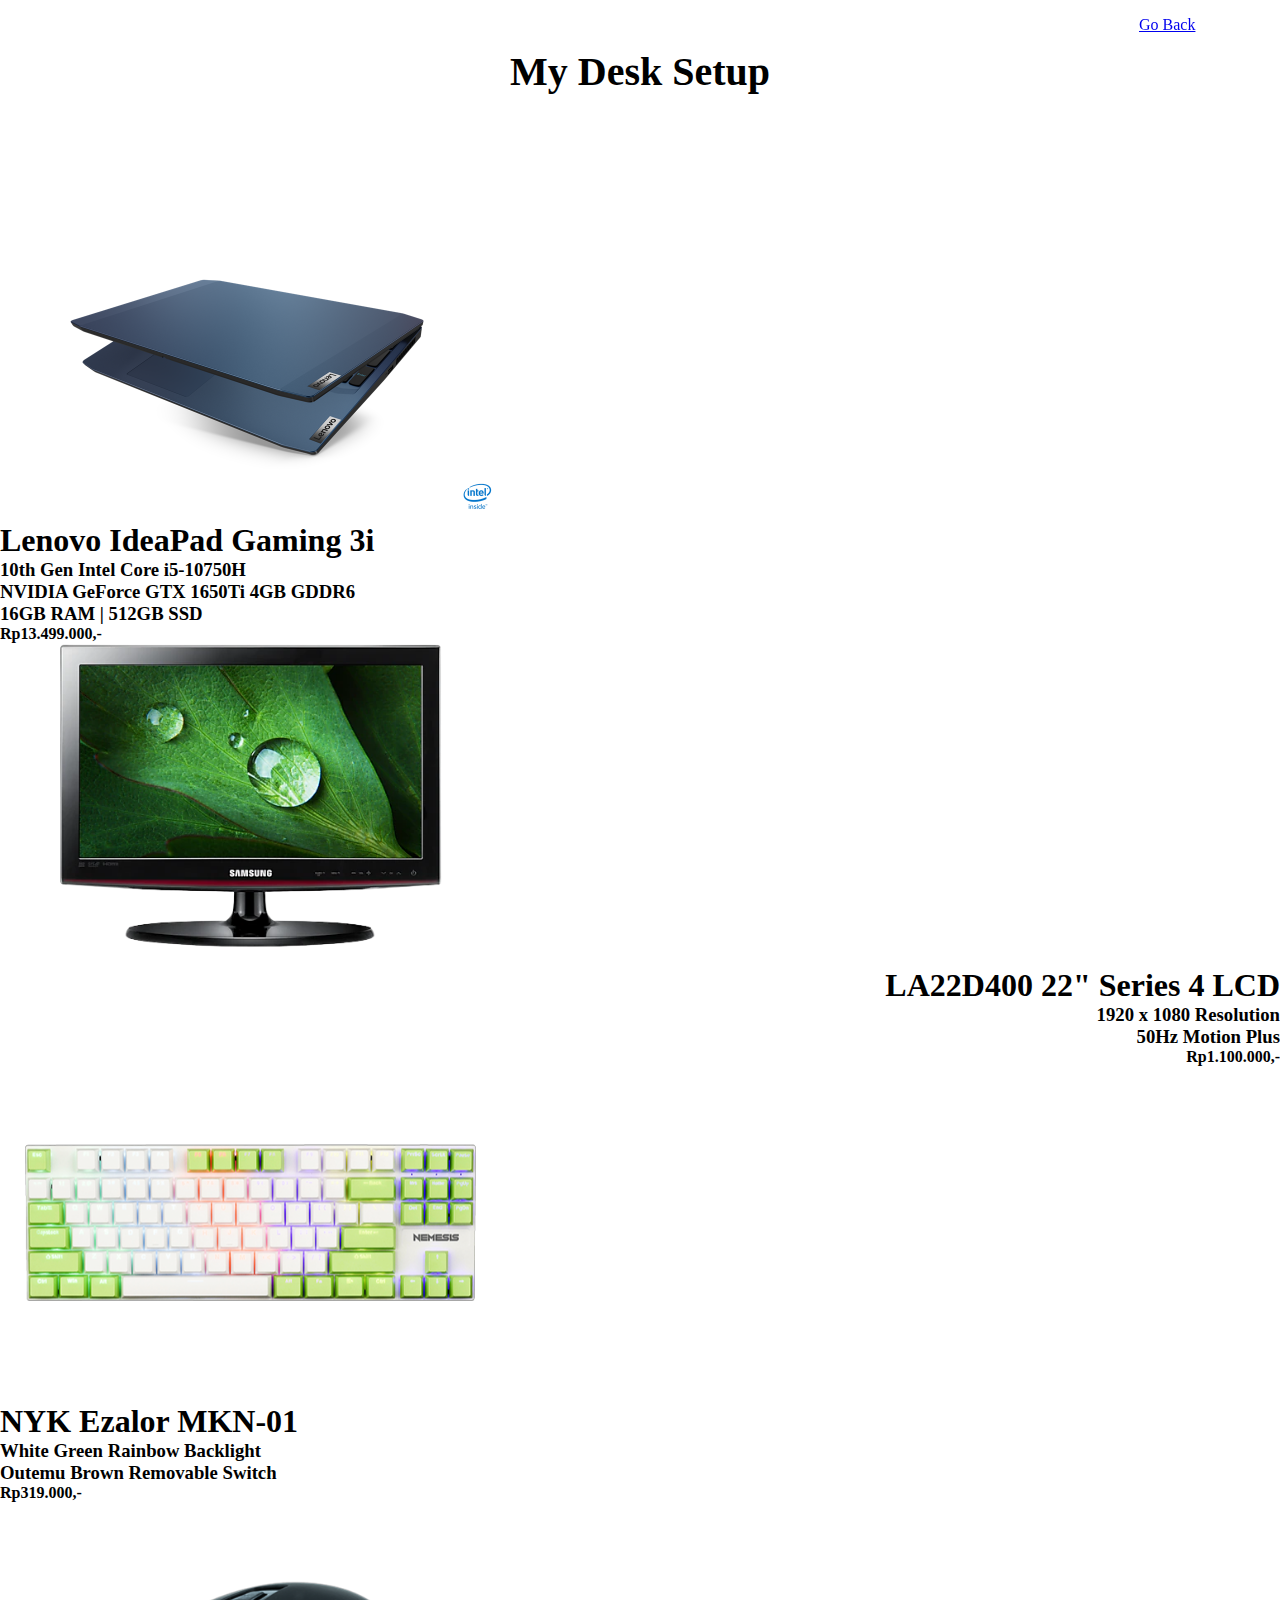
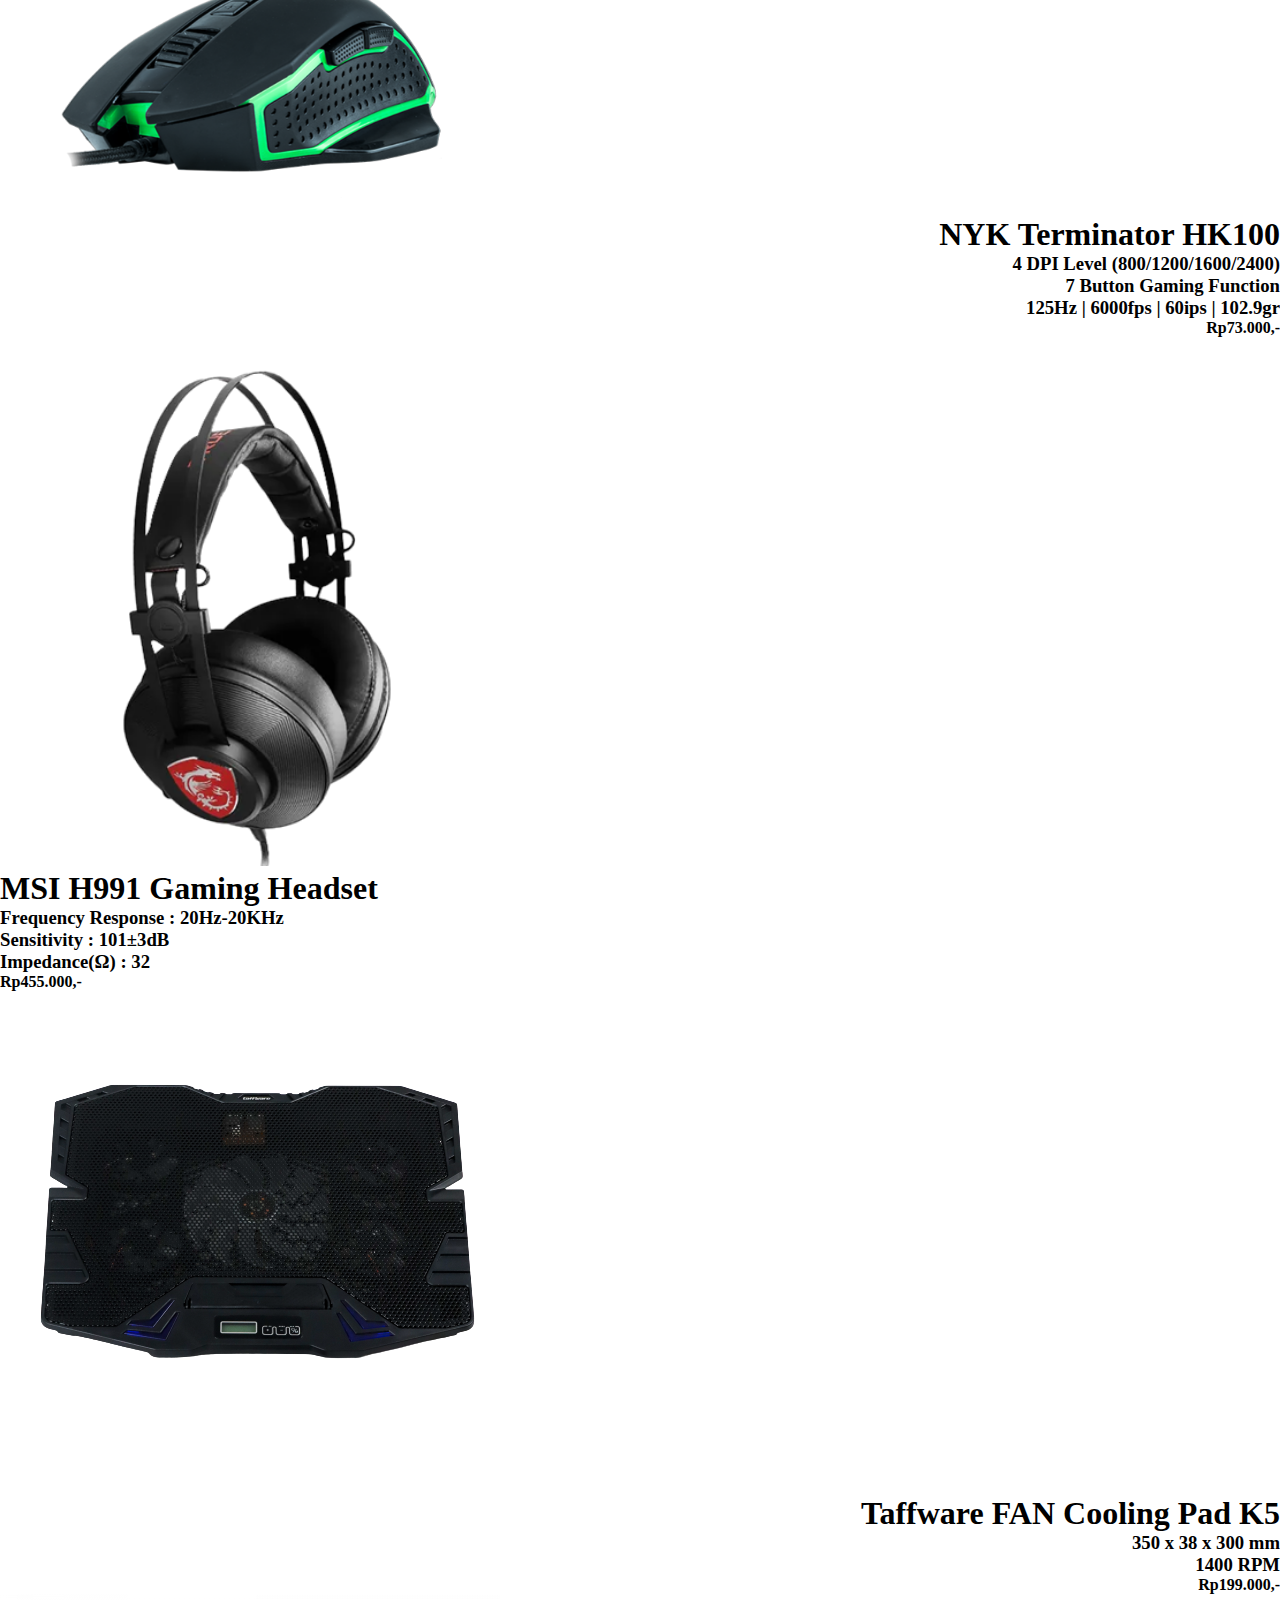
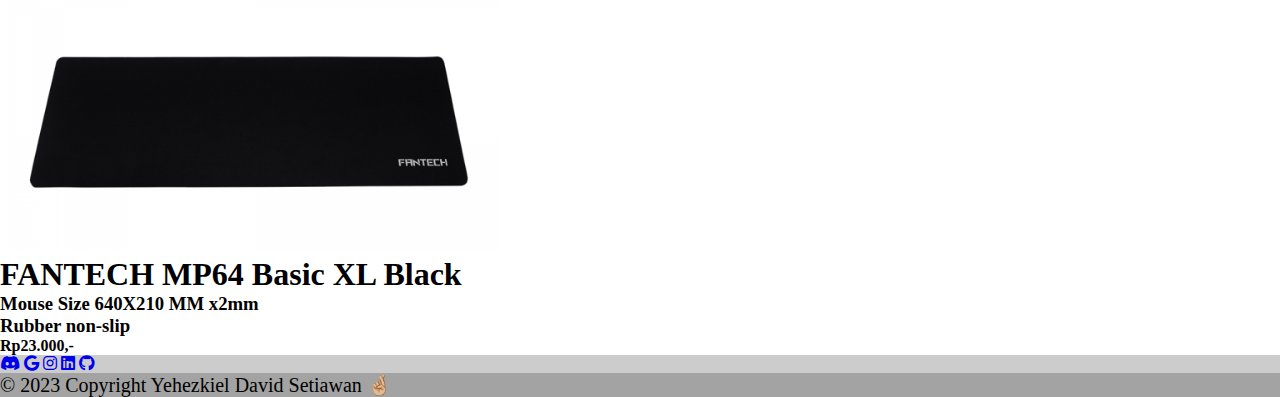
<file: setup.html>
<!DOCTYPE html>
<html lang="en">
  <head>
    <meta charset="UTF-8" />
    <meta http-equiv="X-UA-Compatible" content="IE=edge" />
    <meta name="viewport" content="width=device-width, initial-scale=1.0" />
    <title>Yehezkiel David Setiawan</title>
    <!-- Bootstrap -->
    <link href="https://cdn.jsdelivr.net/npm/bootstrap@5.2.0-beta1/dist/css/bootstrap.min.css" rel="stylesheet" integrity="sha384-0evHe/X+R7YkIZDRvuzKMRqM+OrBnVFBL6DOitfPri4tjfHxaWutUpFmBp4vmVor" crossorigin="anonymous" />
    <!-- CSS -->
    <link rel="stylesheet" href="css/setup.css" />
    <!-- Icon -->
    <link
      rel="stylesheet"
      href="https://cdnjs.cloudflare.com/ajax/libs/font-awesome/6.0.0/css/all.min.css"
      integrity="sha512-9usAa10IRO0HhonpyAIVpjrylPvoDwiPUiKdWk5t3PyolY1cOd4DSE0Ga+ri4AuTroPR5aQvXU9xC6qOPnzFeg=="
      crossorigin="anonymous"
      referrerpolicy="no-referrer"
    />
    <link rel="shortcut icon" href="src/favicon-32x32.png" type="image/x-icon" />
    <!-- Font -->
    <link rel="preconnect" href="https://fonts.googleapis.com" />
    <link rel="preconnect" href="https://fonts.gstatic.com" crossorigin />
    <link href="https://fonts.googleapis.com/css2?family=Noto+Sans+TC&display=swap" rel="stylesheet" />
  </head>
  <body>
    <section>
      <div class="container">
        <h1 class="certi-title">My Desk Setup</h1>
        <div class="row pt-5 mb-5">
          <div class="col-lg-6 align-self-center justify-content-lg-center">
            <img class="certi-image" src="src/laptop.png" alt="laptop" />
          </div>
          <div class="col-lg-6 align-self-center justify-content-lg-center">
            <h1>Lenovo IdeaPad Gaming 3i</h1>
            <h3>10th Gen Intel Core i5-10750H</h3>
            <h3>NVIDIA GeForce GTX 1650Ti 4GB GDDR6</h3>
            <h3>16GB RAM | 512GB SSD</h3>
            <h4>Rp13.499.000,-</h4>
          </div>
        </div>
        <div class="row pt-5 mb-5">
          <div class="col-lg-6 align-self-center justify-content-lg-center order-sm-1">
            <img class="certi-image" src="src/tv.png" alt="2nd monitor" />
          </div>
          <div class="col-lg-6 kanan align-self-center justify-content-lg-center">
            <h1>LA22D400 22" Series 4 LCD</h1>
            <h3>1920 x 1080 Resolution</h3>
            <h3>50Hz Motion Plus</h3>
            <h4>Rp1.100.000,-</h4>
          </div>
        </div>
        <div class="row pt-5 mb-5">
          <div class="col-lg-6 align-self-center justify-content-lg-center">
            <img class="certi-image" src="src/keyboard.png" alt="keyboard" />
          </div>
          <div class="col-lg-6 align-self-center justify-content-lg-center">
            <h1>NYK Ezalor MKN-01</h1>
            <h3>White Green Rainbow Backlight</h3>
            <h3>Outemu Brown Removable Switch</h3>
            <h4>Rp319.000,-</h4>
          </div>
        </div>
        <div class="row pt-5 mb-5">
          <div class="col-lg-6 align-self-center justify-content-lg-center order-sm-1">
            <img class="certi-image" src="src/mouse.png" alt="mouse" />
          </div>
          <div class="col-lg-6 kanan align-self-center justify-content-lg-center">
            <h1>NYK Terminator HK100</h1>
            <h3>4 DPI Level (800/1200/1600/2400)</h3>
            <h3>7 Button Gaming Function</h3>
            <h3>125Hz | 6000fps | 60ips | 102.9gr</h3>
            <h4>Rp73.000,-</h4>
          </div>
        </div>
        <div class="row pt-5 mb-5">
          <div class="col-lg-6 align-self-center justify-content-lg-center">
            <img class="certi-image" src="src/headset.png" alt="headset" />
          </div>
          <div class="col-lg-6 align-self-center justify-content-lg-center">
            <h1>MSI H991 Gaming Headset</h1>
            <h3>Frequency Response : 20Hz-20KHz</h3>
            <h3>Sensitivity : 101±3dB</h3>
            <h3>Impedance(Ω) : 32</h3>
            <h4>Rp455.000,-</h4>
          </div>
        </div>
        <div class="row pt-5 mb-5">
          <div class="col-lg-6 align-self-center justify-content-lg-center order-sm-1">
            <img class="certi-image" src="src/kipas.png" alt="kipas" />
          </div>
          <div class="col-lg-6 kanan align-self-center justify-content-lg-center">
            <h1>Taffware FAN Cooling Pad K5</h1>
            <h3>350 x 38 x 300 mm</h3>
            <h3>1400 RPM</h3>
            <h4>Rp199.000,-</h4>
          </div>
        </div>
        <div class="row pt-5 mb-5">
          <div class="col-lg-6 align-self-center justify-content-lg-center">
            <img class="certi-image" src="src/mousepad.png" alt="mousepad" />
          </div>
          <div class="col-lg-6 align-self-center justify-content-lg-center">
            <h1>FANTECH MP64 Basic XL Black</h1>
            <h3>Mouse Size 640X210 MM x2mm</h3>
            <h3>Rubber non-slip</h3>
            <h4>Rp23.000,-</h4>
            <a type="button" class="btn btn-outline-dark mt-3 btn-lg float-end balik" href="index.html">Go Back</a>
          </div>
        </div>
      </div>
    </section>

    <!-- Footer -->
    <footer class="text-center text-white" style="background-color: rgba(0, 0, 0, 0.2)">
      <!-- Grid container -->
      <div class="container pt-4">
        <!-- Section: Social media -->
        <section class="mb-4">
          <!-- Discord -->
          <a class="btn btn-link btn-floating btn-lg text-dark m-1" href="https://discordapp.com/users/705312106488135681" target="_blank" role="button" data-mdb-ripple-color="dark"><i class="fab fa-discord"></i></a>

          <!-- Google -->
          <a class="btn btn-link btn-floating btn-lg text-dark m-1" href="https://mail.google.com/mail/u/1/?view=cm&fs=1&to=yehezkieldavid2006@gmail.com&tf=1" target="_blank" role="button" data-mdb-ripple-color="dark"
            ><i class="fab fa-google"></i
          ></a>

          <!-- Instagram -->
          <a class="btn btn-link btn-floating btn-lg text-dark m-1" href="https://www.instagram.com/syntax._error/" target="_blank" role="button" data-mdb-ripple-color="dark"><i class="fab fa-instagram"></i></a>

          <!-- Linkedin -->
          <a class="btn btn-link btn-floating btn-lg text-dark m-1" href="https://www.linkedin.com/in/yehezkiel-david-setiawan" target="_blank" role="button" data-mdb-ripple-color="dark"><i class="fab fa-linkedin"></i></a>
          <!-- Github -->
          <a class="btn btn-link btn-floating btn-lg text-dark m-1" href="https://github.com/CriticalSyntaxError" target="_blank" role="button" data-mdb-ripple-color="dark"><i class="fab fa-github"></i></a>
        </section>
        <!-- Section: Social media -->
      </div>
      <!-- Grid container -->

      <!-- Copyright -->
      <div class="text-center text-dark p-3" style="background-color: rgba(0, 0, 0, 0.2); font-size: 1.25em">© 2023 Copyright Yehezkiel David Setiawan &#129310;&#127996;</div>
      <!-- Copyright -->
    </footer>
    <!-- Footer -->
    <!-- Back Button -->
    <div class="sticky-right">
      <a type="button" class="btn btn-outline-dark mt-3 btn-lg" style="--bs-btn-font-size: 1.5em" href="index.html">Go Back</a>
    </div>
    <!-- Back Button -->
    <!-- JS -->
    <script src="https://cdn.jsdelivr.net/npm/bootstrap@5.2.0-beta1/dist/js/bootstrap.bundle.min.js" integrity="sha384-pprn3073KE6tl6bjs2QrFaJGz5/SUsLqktiwsUTF55Jfv3qYSDhgCecCxMW52nD2" crossorigin="anonymous"></script>
  </body>
</html>
</file>
<file: css/style.css>
* {
  margin: 0;
  padding: 0;
  scroll-behavior: smooth;
}

/* Body */
body {
  background-color: whitesmoke;
  font-family: 'Noto Sans TC', sans-serif;
}
body::-webkit-scrollbar {
  width: 12px;
}

body::-webkit-scrollbar-track {
  background: transparent;
}

body::-webkit-scrollbar-thumb {
  background-color: transparent;
  border-radius: 20px;
  border: 3px solid black;
}
/* Body */

/* Navbar */
.navbar {
  background: transparent;
}
.navbar-brand {
  font-size: 2.5em;
  color: #16a83a;
  font-weight: bold;
  text-shadow: 0px 0px 2px #000;
  margin-left: 4rem;
  backdrop-filter: blur(3px);
}
.navbar-brand-name {
  font-size: 1em;
  color: #16a83a;
  text-decoration: none;
}

.navbar-brand:hover {
  color: black;
  text-shadow: 0px 0px 2px #000;
}
.navbar-brand-name:hover {
  color: black;
}
.navbar-toggler-icon:hover {
  color: #fff !important;
}
.offcanvas {
  background-color: #f5f3f1;
}
.offcanvas-title {
  font-size: 1.5em;
}
.offcanvas-body {
  font-size: 1.25em;
}
.sticky-right {
  position: fixed;
  z-index: 1;
  top: 0;
  right: 0;
  margin-right: 1rem;
  height: 100%;
  width: 50px;
}
.tengah {
  position: relative;
  top: 50%;
  transform: translateY(-50%);
}
.navbar-logo {
  padding-top: 0.9rem;
  padding-right: 0.5rem;
}
.offcanvas-identity {
  width: auto;
  height: 150px;
  position: fixed;
  bottom: 15%;
}
.offcanvas-quotes {
  font-size: 0.67em;
}
.offcanvas-gif {
  width: auto;
  max-width: 200px;
  height: auto;
  max-height: 200px;
  display: block;
  margin-left: auto;
  margin-right: auto;
  border-radius: 30px;
  margin-bottom: 1.5rem;
}
/* Navbar */

/* Home */
.container-home {
  height: 100vh;
  display: flex;
  align-items: center;
  background-image: url('../src/bg.jpg');
  background-attachment: fixed;
  background-position: center;
  background-repeat: no-repeat;
  background-size: cover;
}
.fullname {
  font-size: 4em;
}
.nickname {
  color: #adc888;
  font-weight: bolder;
  text-shadow: 0px 0px 2px #000;
}
.pas-foto {
  filter: brightness(0);
  width: 100%;
  max-width: 500px;
  height: auto;
  max-height: 400px;
}
.title span {
  --total: calc(var(--duration) + var(--delay));
  position: relative;
  display: flex;
  color: transparent;
  overflow: hidden;
  animation: revealText 1s var(--total) forwards;
  padding-bottom: 0.5rem;
}

.title span::after {
  content: '';
  position: absolute;
  top: 0;
  left: 0;
  width: 100%;
  height: 100%;
  transform: scaleX(0);
  transform-origin: left;
  filter: blur(100px);
  background: rgb(197, 194, 194);
  animation: rollIn var(--duration) var(--delay) forwards, rollOut var(--duration) var(--total) forwards;
}

.title span:nth-child(2)::after {
  border-top: 3px solid #896ab9;
}

@keyframes revealText {
  to {
    color: black;
  }
}

@keyframes rollIn {
  from {
    transform: scaleX(0);
  }

  to {
    transform: scaleX(1);
  }
}

@keyframes rollOut {
  from {
    transform: translateX(0);
  }

  to {
    transform: translateX(110%);
  }
}

/* Home */

/* About Me */
.container-aboutme {
  height: 100vh;
  background-color: whitesmoke;
  display: flex;
  align-items: center;
}
.about-title {
  font-size: 4em;
  color: #16a83a;
  margin-bottom: 1rem;
}
.about-desc {
  font-size: 1.5em;
}
.about-image {
  border-radius: 30px;
  width: 100%;
  max-width: 400px;
  height: auto;
  max-height: 400px;
  margin-left: 1.5rem;
}
/* About Me */

/* Experiences */
.container-experiences {
  height: auto;
  background-color: white;
  display: flex;
  align-items: center;
}
.exp-title {
  font-size: 4em;
  color: #16a83a;
  text-align: center;
  margin-bottom: 4rem;
}
.semafit {
  width: 100%;
  max-width: 400px;
  height: auto;
  max-height: 400px;
  margin-left: 1.5rem;
}
.cert-gif {
  width: 100%;
  max-width: 400px;
  height: auto;
  max-height: 400px;
}
/* Experiences */

/* Skills */
.container-skills {
  height: auto;
  background-color: whitesmoke;
  display: flex;
  align-items: center;
  margin-top: -1.5rem;
}
.skills-image {
  max-width: 200px;
  width: 80%;
  height: auto;
  margin-left: 0.5rem;
}
.skils-desc {
  font-size: 2em;
  text-align: center;
  margin-top: 1rem;
  margin-right: 1rem;
}

/* Skills */

/* Projects */
.container-projects {
  height: auto;
  background-color: white;
  display: flex;
  align-items: center;
}
.projects-title {
  font-size: 3.5em;
}
.projects-name {
  font-size: 2.5em;
}
.projects-asal {
  font-size: 2em;
}
.projects-desc {
  font-size: 1.5em;
}
.project-image {
  max-width: 500px;
  width: 100%;
  height: auto;
  display: block;
  margin-left: auto;
  margin-right: auto;
}
.project-image111 {
  max-width: 300px;
  width: 100%;
  height: auto;
  display: block;
  margin-left: auto;
  margin-right: auto;
}
.project-gap {
  margin-bottom: 4rem;
}
.row-yt {
  height: 600px;
}
.youtube {
  margin-top: 4rem;
  margin-bottom: 4rem;
  width: 100%;
  height: 60%;
}
/* Projects */

/* Contact Me */
.container-contact {
  height: auto;
  background-color: whitesmoke;
  display: flex;
  align-items: center;
  margin-top: -1.5rem;
  padding-bottom: 6.5rem;
}
.contact-hr {
  margin-bottom: 2rem;
  margin-top: -2rem;
  height: 0.5rem;
  width: 15rem;
  background-color: gray;
}
.contact-maps {
  max-width: 500px;
  width: 100%;
  border: 0;
  height: 500px;
  display: block;
  margin-left: auto;
  margin-right: auto;
}
.contact-textarea {
  overflow: auto;
  resize: none;
}
/* Contact Me */

/* discord */
.discrot {
  width: 100%;
  max-width: 300px;
  height: 500px;
}
/* discord */

/* contact-modal-thx */
.contact-modal-thx {
  border-radius: 30px;
  width: auto;
  max-width: 300px;
  height: auto;
  display: block;
  margin-left: auto;
  margin-right: auto;
}
.contact-modal-h4 {
  margin-top: 1rem;
  text-align: center;
}
/* contact-modal-thx */

/* Media query Smartphone */
@media only screen and (min-width: 319px) and (max-width: 667px) {
  .aighwsd8yuawgdi {
    width: 13rem;
  }

  .navbar-brand {
    font-size: 2em;
    color: #16a83a;
    font-weight: bold;
    text-shadow: 0px 0px 2px #000;
    margin-left: 0;
  }
  .exp-title {
    font-size: 3em;
    color: #16a83a;
    text-align: center;
    margin-bottom: 4rem;
  }
  .exp {
    margin-bottom: 0px;
    padding-top: 0;
  }
  .container-home {
    height: auto;
    display: flex;
    align-items: center;
    margin-top: 4rem;
    padding-bottom: 1rem;
  }
  .container-aboutme {
    height: 100vh;
    background-color: whitesmoke;
    display: flex;
    align-items: center;
  }
  .sticky-right {
    display: none;
  }
  .pas-foto {
    filter: brightness(0);
    width: 100%;
    max-width: 350px;
    height: auto;
    max-height: 400px;
  }
  .about-image {
    border-radius: 30px;
    width: 100%;
    max-width: 400px;
    height: auto;
    max-height: 400px;
    margin-left: 0rem;
  }
  .about-title {
    padding-top: 5rem;
  }
  .about-image {
    padding-left: 0;
  }
  .about-desc {
    font-size: 1em;
  }
  .semafit {
    width: 100%;
    max-width: 400px;
    height: auto;
    max-height: 400px;
    margin-left: 0rem;
  }
  .skills-image {
    max-width: 100px;
    width: 100%;
    height: auto;
    display: block;
    margin-left: auto;
    margin-right: auto;
  }
  .skils-desc {
    font-size: 1.5em;
    text-align: center;
    margin-top: 1rem;
    margin-right: 0rem;
  }

  .projects-title {
    font-size: 2em;
  }
  .projects-name {
    font-size: 1.25em;
  }
  .projects-hasil {
    font-size: 0.75em;
  }
  .projects-asal {
    font-size: 1em;
  }
  .projects-desc {
    font-size: 0.75em;
  }
  .project-image {
    max-width: 175px;
    width: 100%;
    height: auto;
    display: block;
    margin-left: auto;
    margin-right: auto;
    margin-top: 2rem;
  }
  .project-image111 {
    max-width: 175px;
    width: 100%;
    height: auto;
    display: block;
    margin-left: auto;
    margin-right: auto;
  }
  .contact-maps {
    max-width: 400px;
    width: 100%;
    border: 0;
    height: 300px;
    display: block;
    margin-left: auto;
    margin-right: auto;
    margin-bottom: 2rem;
  }
  .offcanvas-identity {
    display: none;
  }
  .container-contact {
    height: auto;
    background-color: whitesmoke;
    display: flex;
    align-items: center;
    margin-top: -1.5rem;
    padding-bottom: 6.5rem;
  }
}
</file>
<file: css/setup.css>
* {
  margin: 0;
  padding: 0;
}
.body {
  background-color: whitesmoke;
  font-family: 'Noto Sans TC', sans-serif;
}
body::-webkit-scrollbar {
  width: 12px;
}

body::-webkit-scrollbar-track {
  background: transparent;
}

body::-webkit-scrollbar-thumb {
  background-color: transparent;
  border-radius: 20px;
  border: 3px solid black;
}
.certi-image {
  width: 100%;
  max-width: 500px;
  height: auto;
}
.certi-title {
  text-align: center;
  margin: 3rem;
  font-size: 2.5rem;
}
.sticky-right {
  position: fixed;
  z-index: 1;
  top: 0;
  right: 0;
  margin-right: 1rem;
  margin-top: 1rem;
  height: 100px;
  width: 125px;
}
.balik {
  display: none;
}
.kanan {
  text-align: right;
}

@media only screen and (min-width: 319px) and (max-width: 667px) {
  .sticky-right {
    display: none;
  }
  .balik {
    display: flex;
  }
  body {
    text-align: center;
  }
  .kanan {
    text-align: center;
  }
}
</file>
